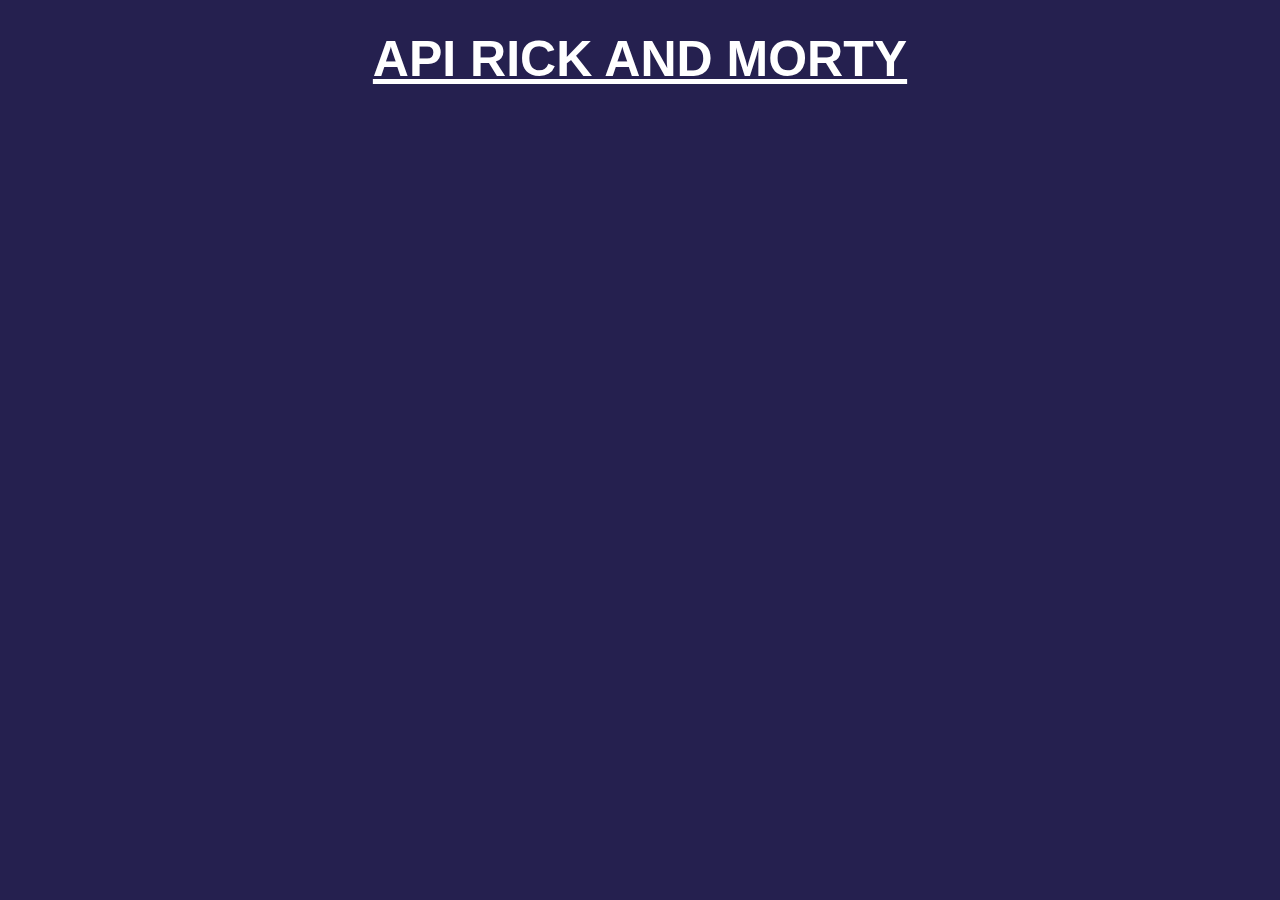
<file: Api_R_and_M/index.html>
<!DOCTYPE html>
<html lang="en">
<head>
    <meta charset="UTF-8">
    <meta name="viewport" content="width=device-width, initial-scale=1.0">
    <title>API RICK AND MORTY</title>
    <link rel="stylesheet" href="style.css">
</head>
<body>
    <h2>API RICK AND MORTY</h2>
    <script src="./index.js"></script>
    <main>

    </main>
</body>
</html>
</file>
<file: Api_R_and_M/style.css>
*{
    margin: 0;
    padding: 0;
    font-family: Arial, Helvetica, sans-serif;
    background-color: rgb(37, 32, 79);
    text-align: center;
}
h2{
    margin-top: 30px;
    margin-bottom: 30px;
    color: white;
    font-size: 50px;
    text-decoration: underline;
    padding-bottom: 2px;
}
main{
    width: 100%;
    display: flex;
    align-items: center;
    justify-content: center;
    flex-direction: column;
}
div{
    display: flex;
    align-items: center;
    justify-content: center;
    flex-direction: column;
    margin-bottom: 30px;
    color: white;
}
img{
    width: 400px;
}
h1{
    font-size: 30px;
    margin-top: 10px;
    margin-bottom: 5px;
}
h4{
    font-weight: 100;
    margin-bottom: 10px;
}
</file>
